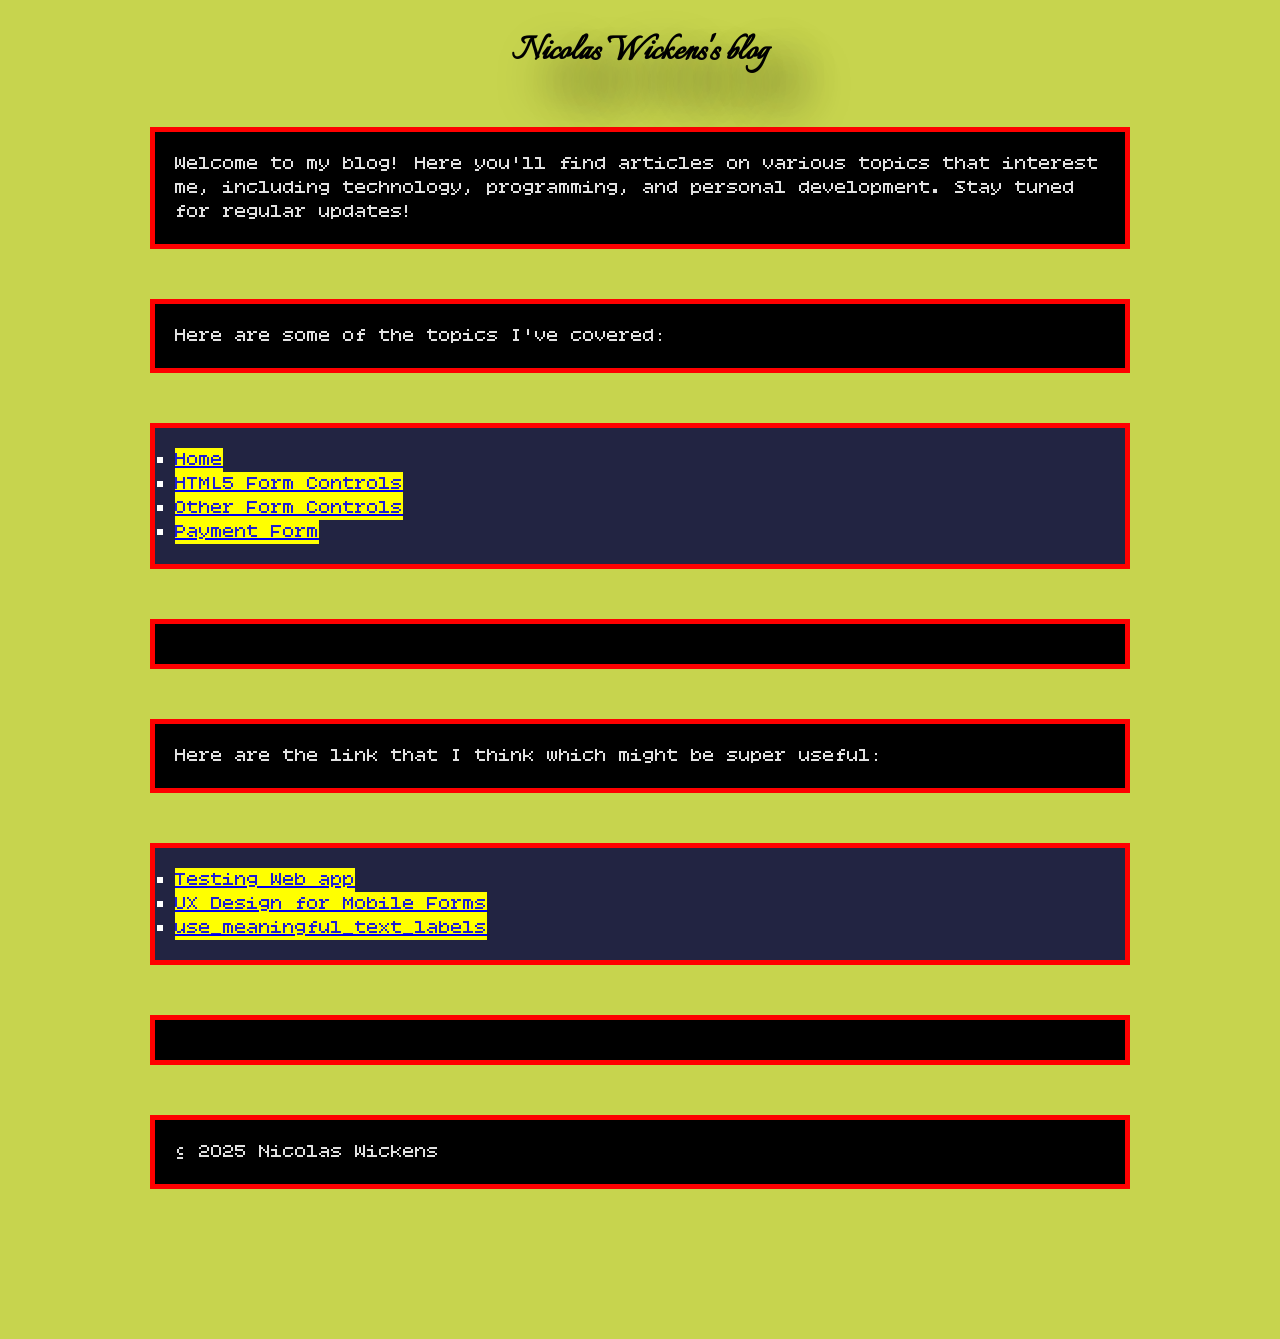
<file: index.html>
<!DOCTYPE html>
<html lang="en">
  <head>
    <meta charset="UTF-8" />
    <meta
      name="Nicolas Wickens"
      content="width=device-width, initial-scale=1.0"
    />
    <title>Nicolas Wickens's blog</title>
    <link rel="Shortcut Icon" href="picture/haed-icon.gif" type="image/gif" />
    <link rel="stylesheet" href="css/style.css" />
    <link rel="preconnect" href="https://fonts.googleapis.com" />
    <link rel="preconnect" href="https://fonts.gstatic.com" crossorigin />
    <link
      href="https://fonts.googleapis.com/css2?family=Italianno&display=swap"
      rel="stylesheet"
    />
    <link
      href="https://fonts.googleapis.com/css2?family=Bitcount+Grid+Single:wght@100..900&display=swap"
      rel="stylesheet"
    />
    <script src="script/script.js" defer></script>
  </head>
  <body>
    <h1>Nicolas Wickens's blog</h1>
    <p>
      Welcome to my blog! Here you'll find articles on various topics that
      interest me, including technology, programming, and personal development.
      Stay tuned for regular updates!
    </p>
    <p>
		Here are some of the topics I've covered:
		<ul>
		  <li><a href="index.html">Home</a></li>
		  <li>
			<a href="files/20251105/html-5-control.html">HTML5 Form Controls</a>
		  </li>
		  <li><a href="files/20251105/tempfile.html">Other Form Controls</a></li>
		  <li><a href="files/20251106/tempfile.html">Payment Form</a></li>
		</ul>
	</p>
  <p>
    Here are the link that I think which might be super useful:
    <ol>
      <li>
        <a href="https://developer.mozilla.org/en-US/docs/Learn_web_development/Extensions/Testing">Testing Web app</a>
      </li>
      <li>
        <a href="https://www.smashingmagazine.com/2018/08/ux-html5-mobile-form-part-1/">UX Design for Mobile Forms</a>
      </li>
      <li>
        <a href="https://developer.mozilla.org/en-US/docs/Learn_web_development/Core/Accessibility/HTML#use_meaningful_text_labels">use_meaningful_text_labels</a>
      </li>
    </ol>
  </p>
    <footer>
      <p>&copy; 2025 Nicolas Wickens</p>
    </footer>
  </body>
</html>
</file>
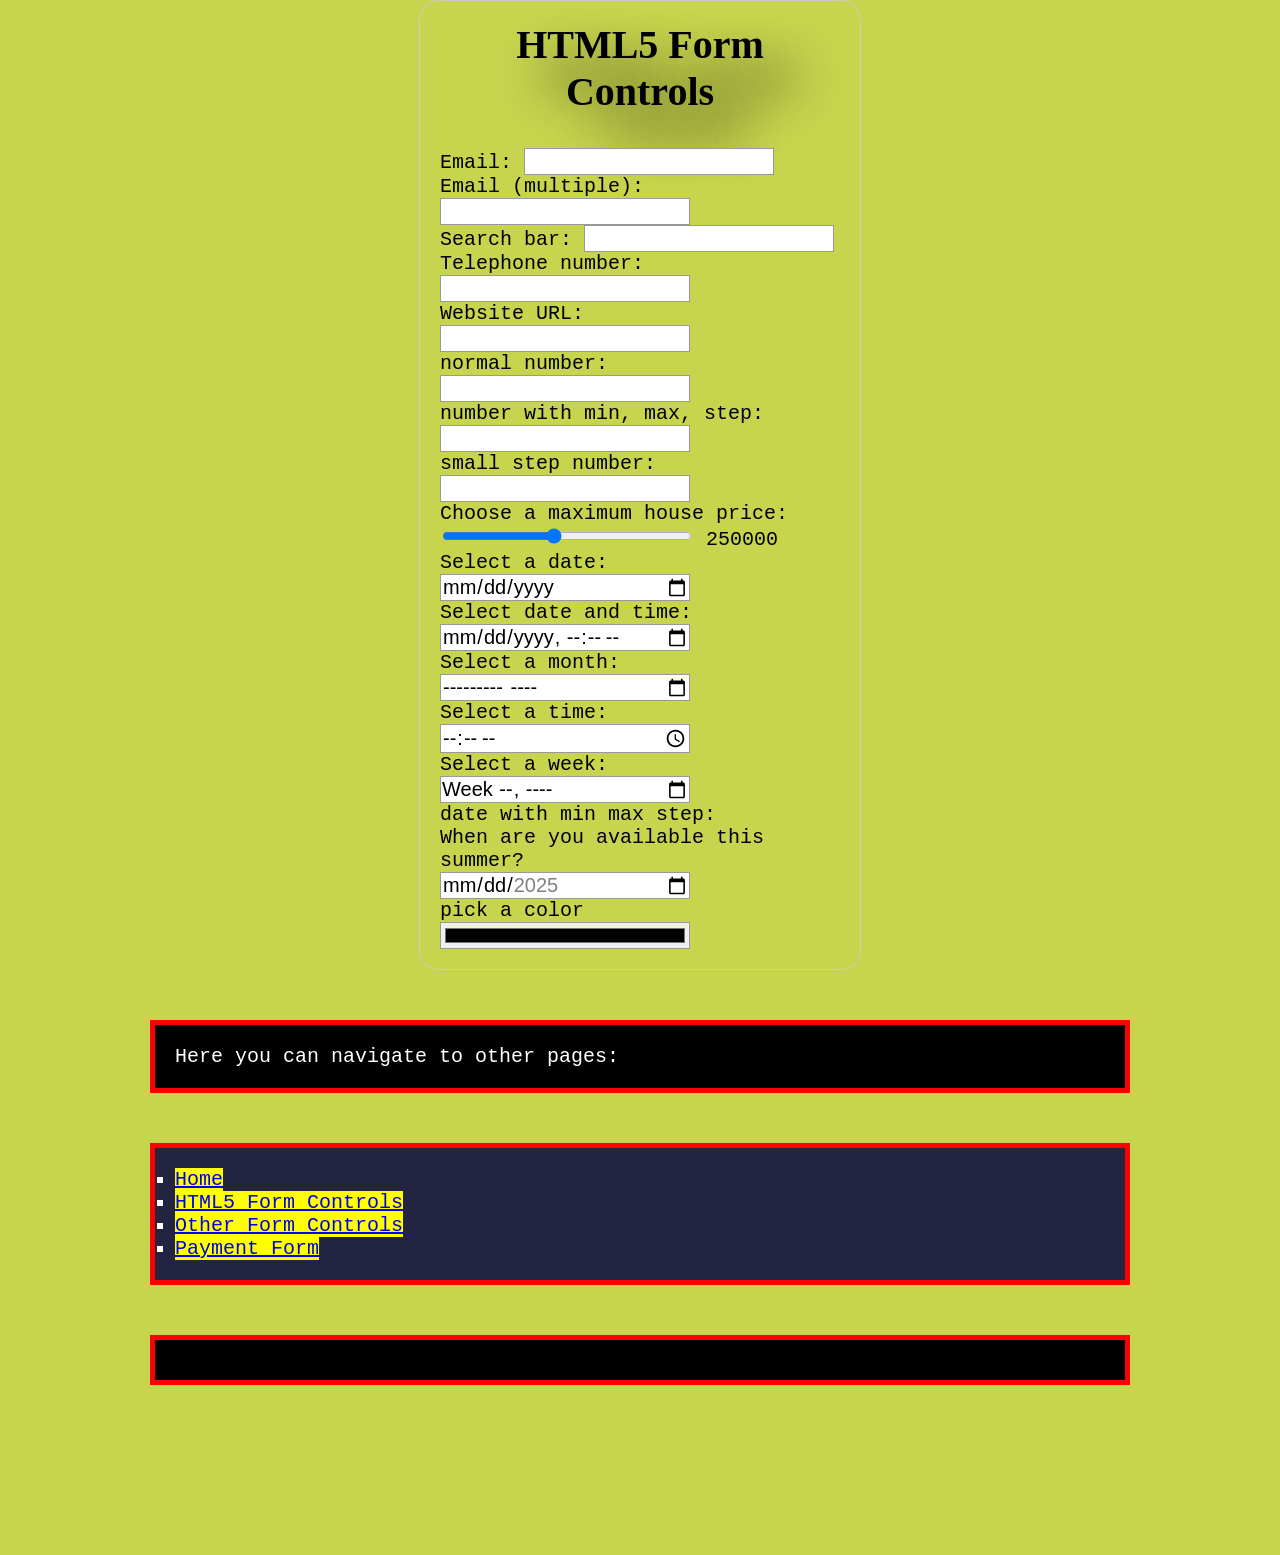
<file: files/20251105/html-5-control.html>
<!DOCTYPE html>
<html lang="en">
  <head>
    <meta charset="UTF-8" />
    <meta name="viewport" content="width=device-width, initial-scale=1.0" />
    <title>Document</title>
	<link rel="stylesheet" href="style.css" />
  <link rel="stylesheet" href="../../css/style.css" />
  </head>
  <body>
    <form action="/try something new" method="post">
      <section>
        <legend>
          <h1>HTML5 Form Controls</h1>
        </legend>
      </section>
      <section>
        <label for="email">Email:</label>
        <input type="email" id="email" name="email" />
      </section>
      <section>
        <label for="email">Email (multiple):</label>
        <input type="email" id="email" name="email" multiple />
      </section>
      <section>
        <label for="search">Search bar:</label>
        <input type="search" id="search" name="search" />
      </section>
      <section>
        <label for="tel">Telephone number:</label>
        <input type="tel" id="tel" name="tel" />
      </section>
      <section>
        <label for="url">Website URL:</label>
        <input type="url" id="url" name="url" />
      </section>
      <section>
        <label for="number">normal number:</label>
        <input type="number" id="number" name="number" />
      </section>
      <section>
        <label for="age">number with min, max, step:</label>
        <input type="number" name="age" id="age" min="1" max="10" step="2" />
      </section>
      <section>
        <label for="pennies">small step number:</label>
        <input
          type="number"
          name="change"
          id="pennies"
          min="0"
          max="1"
          step="0.01"
        />
      </section>
      <section>
        <label for="price">Choose a maximum house price: </label>
        <input
          type="range"
          name="price"
          id="price"
          min="50000"
          max="500000"
          step="1000"
          value="250000"
        />
        <output class="price-output" for="price"></output>
        <script>
          const price = document.querySelector("#price");
          const output = document.querySelector(".price-output");

          output.textContent = price.value;

          price.addEventListener("input", () => {
            output.textContent = price.value;
          });
        </script>
      </section>
      <section>
        <label for="date">Select a date:</label>
        <input type="date" name="date" id="date" />
      </section>
      <section>
        <label for="datetime">Select date and time:</label>
        <input type="datetime-local" name="datetime" id="datetime" />
      </section>
      <section>
        <label for="month">Select a month:</label>
        <input type="month" name="month" id="month" />
      </section>
      <section>
        <label for="time">Select a time:</label>
        <input type="time" name="time" id="time" />
      </section>
      <section>
        <label for="week">Select a week:</label>
        <input type="week" name="week" id="week" />
      </section>
      <section>
        <label for="myDate">date with min max step:</label>
        <label for="myDate">When are you available this summer?</label><br />
        <input
          type="date"
          name="myDate"
          min="2025-06-01"
          max="2025-08-31"
          step="7"
          id="myDate"
        />
      </section>
      <section>
        <label for="color">pick a color</label>
        <input type="color" name="color" id="color" />
      </section>
    </form>
    <p>
		Here you can navigate to other pages:
		<ul>
		  <li><a href="../../index.html">Home</a></li>
		  <li>
			<a href="html-5-control.html">HTML5 Form Controls</a>
		  </li>
		  <li><a href="Other Form Controls.html">Other Form Controls</a></li>
		  <li><a href="../20251106/Payment form.html">Payment Form</a></li>
		</ul>
	  </p>
  </body>
</html>
</file>
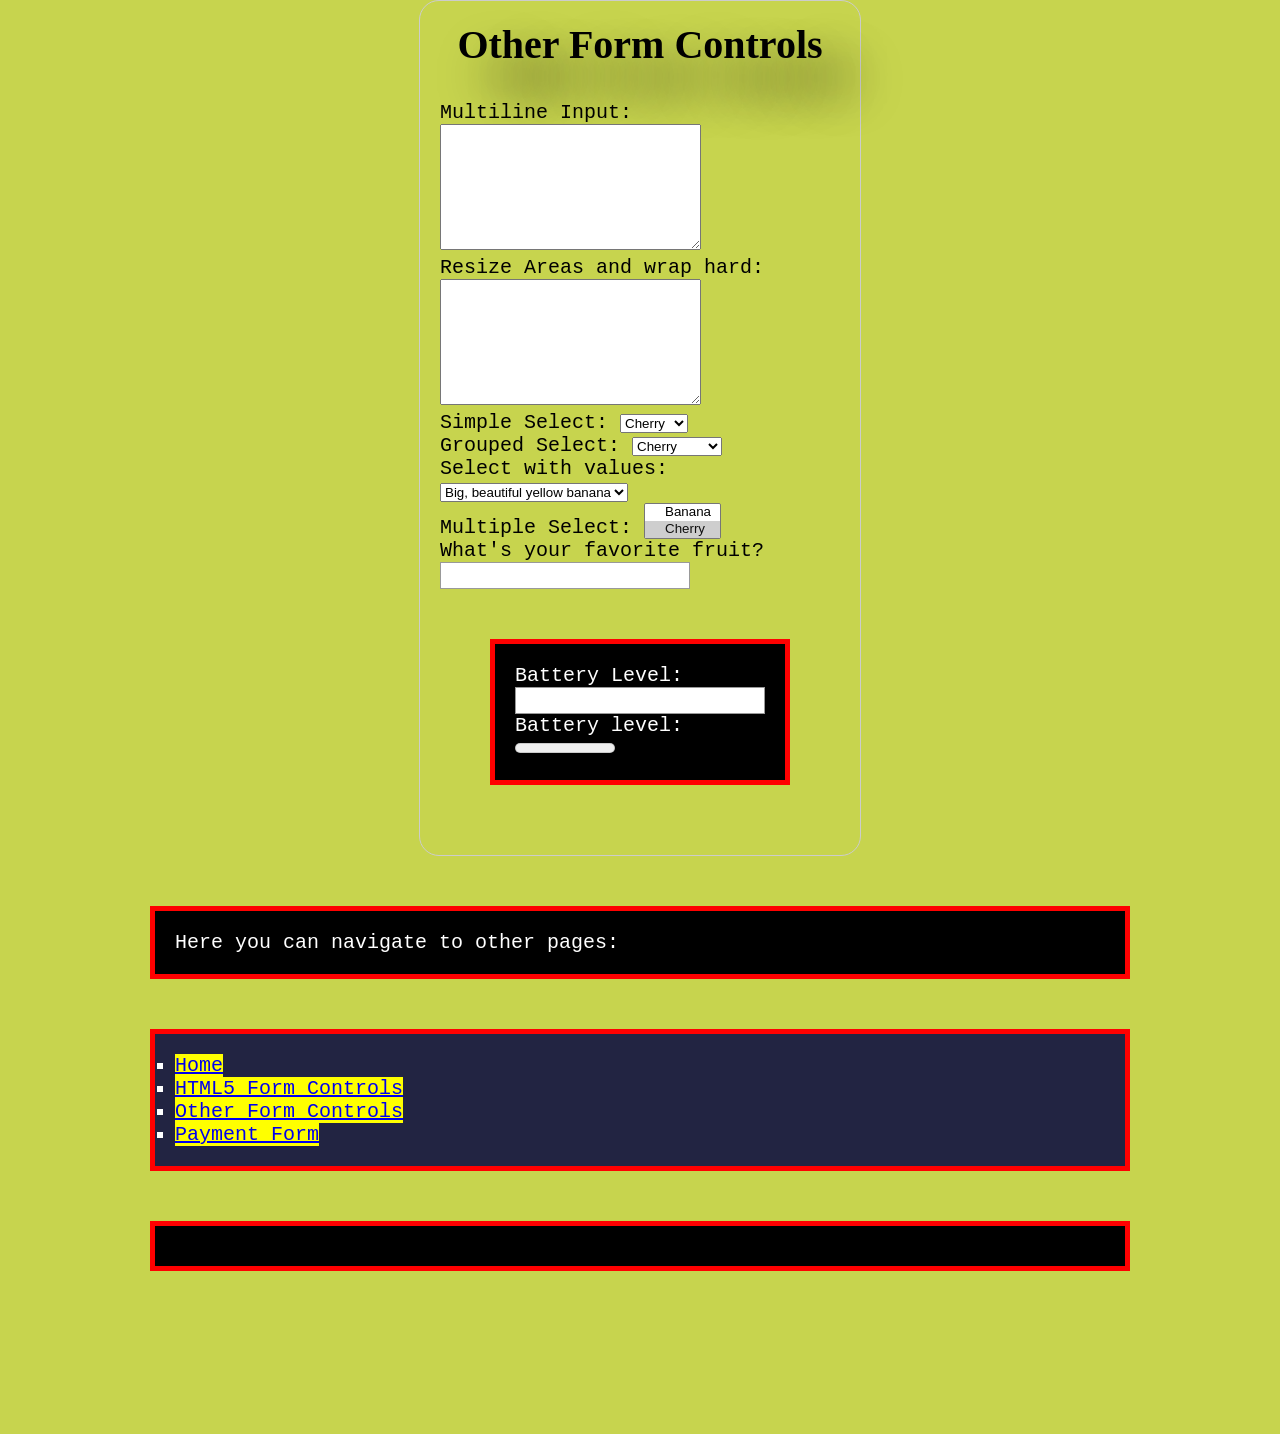
<file: files/20251105/Other Form Controls.html>
<!DOCTYPE html>
<html lang="en">
  <head>
    <meta charset="UTF-8" />
    <meta name="viewport" content="width=device-width, initial-scale=1.0" />
    <title>Document</title>
    <link rel="stylesheet" href="style.css" />
    <link rel="stylesheet" href="../../css/style.css" />
  </head>
  <body>
    <form action="/other form control" method="post">
      <section>
        <legend><h1>Other Form Controls</h1></legend>
      </section>
      <section>
        <label for="multiline input">Multiline Input:</label>
        <textarea
          wrap="soft"
          name="multiline input"
          id="multiline input"
          cols="30"
          rows="8"
        ></textarea>
      </section>
      <section>
        <label for="resize areas">Resize Areas and wrap hard:</label>
        <textarea
          wrap="hard"
          resize
          name="resize areas"
          id="resize areas"
          cols="30"
          rows="8"
        ></textarea>
      </section>
      <section>
        <label for="simple">Simple Select:</label>
        <select id="simple" name="simple">
          <option>Banana</option>
          <option selected>Cherry</option>
          <option>Lemon</option>
        </select>
      </section>
      <section>
        <label for="groups">Grouped Select:</label>
        <select id="groups" name="groups">
          <optgroup label="fruits">
            <option>Banana</option>
            <option selected>Cherry</option>
            <option>Lemon</option>
          </optgroup>
          <optgroup label="vegetables">
            <option>Carrot</option>
            <option>Eggplant</option>
            <option>Potato</option>
          </optgroup>
        </select>
      </section>
      <section>
        <label for="simple">Select with values:</label>
        <select id="simple" name="simple">
          <option value="banana">Big, beautiful yellow banana</option>
          <option value="cherry">Succulent, juicy cherry</option>
          <option value="lemon">Sharp, powerful lemon</option>
        </select>
      </section>
      <section>
        <label for="multi">Multiple Select:</label>
        <select id="multi" name="multi" multiple size="2">
          <optgroup label="fruits">
            <option>Banana</option>
            <option selected>Cherry</option>
            <option>Lemon</option>
          </optgroup>
          <optgroup label="vegetables">
            <option>Carrot</option>
            <option>Eggplant</option>
            <option>Potato</option>
          </optgroup>
        </select>
        <section>
          <label for="myFruit">What's your favorite fruit?</label>
          <input type="text" name="myFruit" id="myFruit" list="mySuggestion" />
          <datalist id="mySuggestion">
            <option>Apple</option>
            <option>Banana</option>
            <option>Blackberry</option>
            <option>Blueberry</option>
            <option>Lemon</option>
            <option>Lychee</option>
            <option>Peach</option>
            <option>Pear</option>
          </datalist>
        </section>
		<section>
			<p>
				<label for="battery">Battery Level:</label>
				<input type="number" name="battery" id="battery" min="0" max="100" />
				Battery level: <meter min="0" max="100" low="25" high="75" optimum="100" value="battery"></meter>
			</p>
		</section>
      </section>
    </form>
	<p>
		Here you can navigate to other pages:
		<ul>
		  <li><a href="../../index.html">Home</a></li>
		  <li>
			<a href="html-5-control.html">HTML5 Form Controls</a>
		  </li>
		  <li><a href="Other Form Controls.html">Other Form Controls</a></li>
		  <li><a href="../20251106/Payment form.html">Payment Form</a></li>
		</ul>
	</p>
  </body>
</html>
</file>
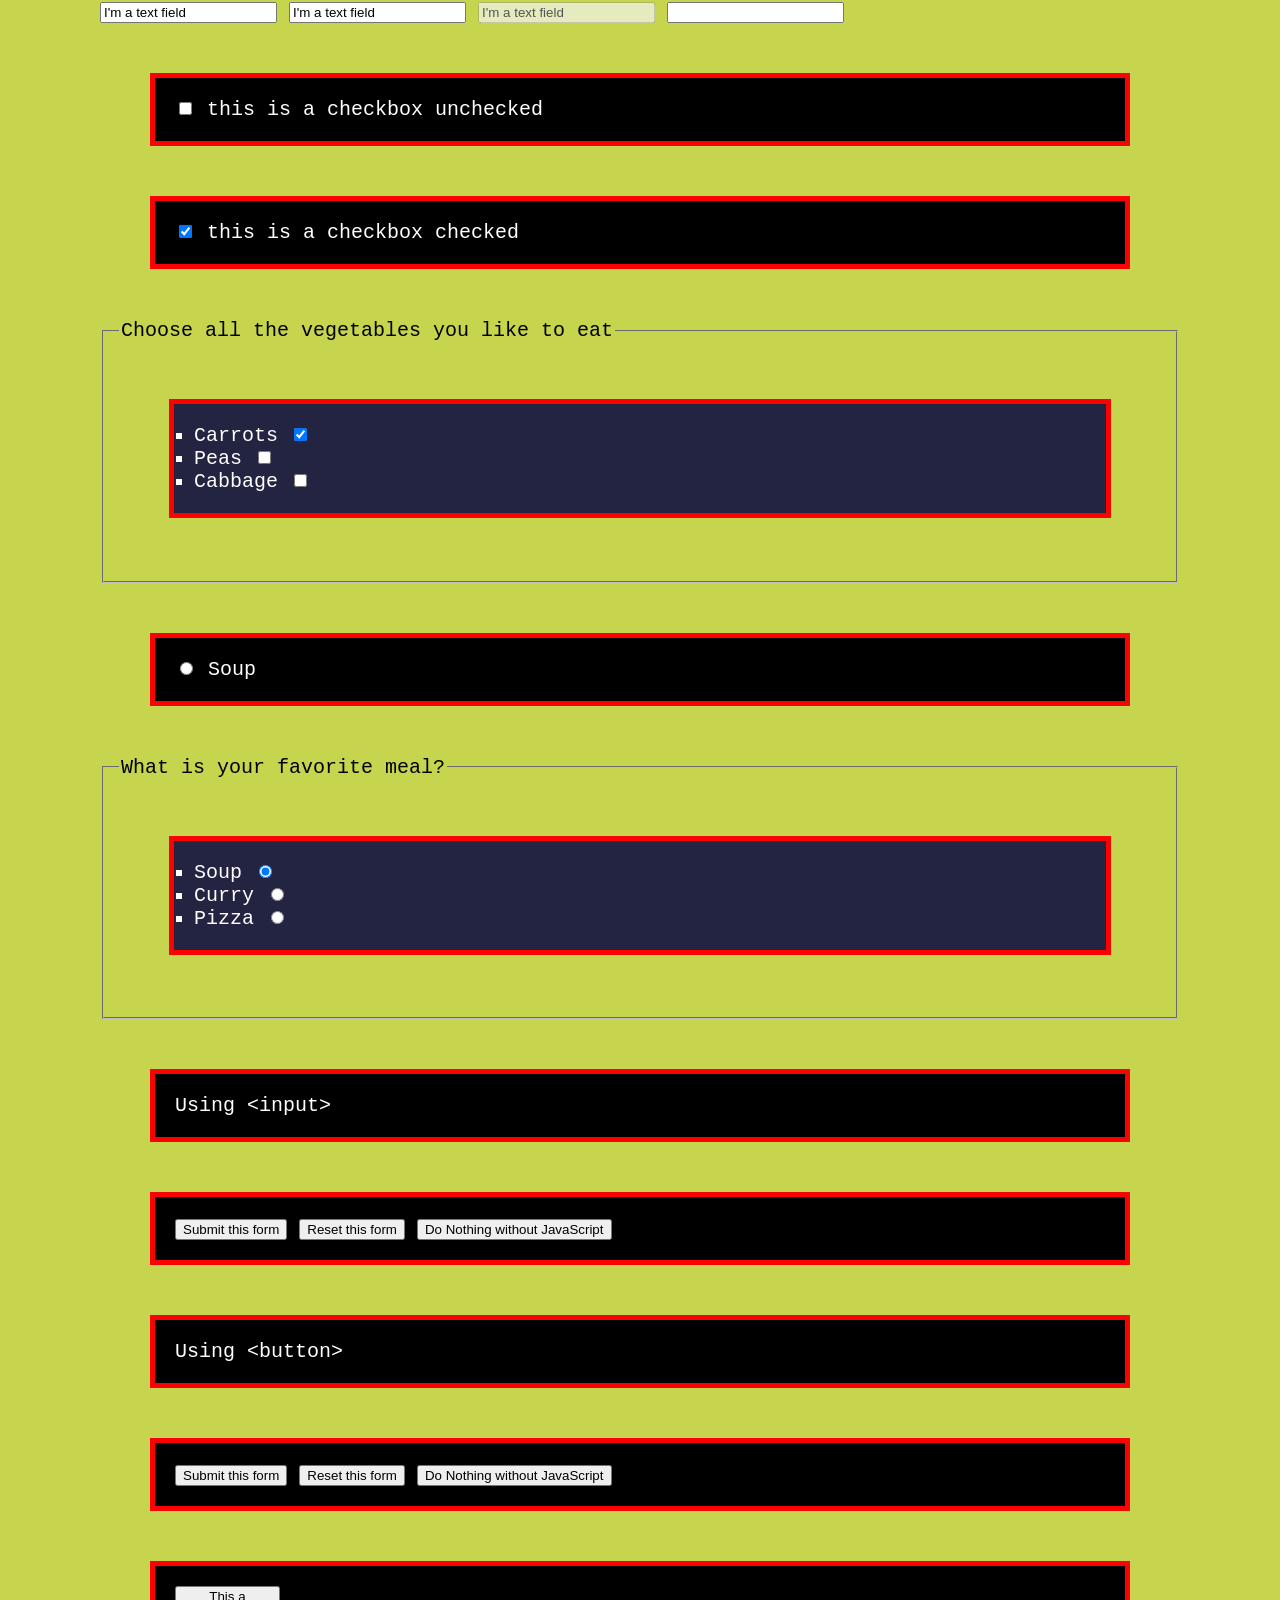
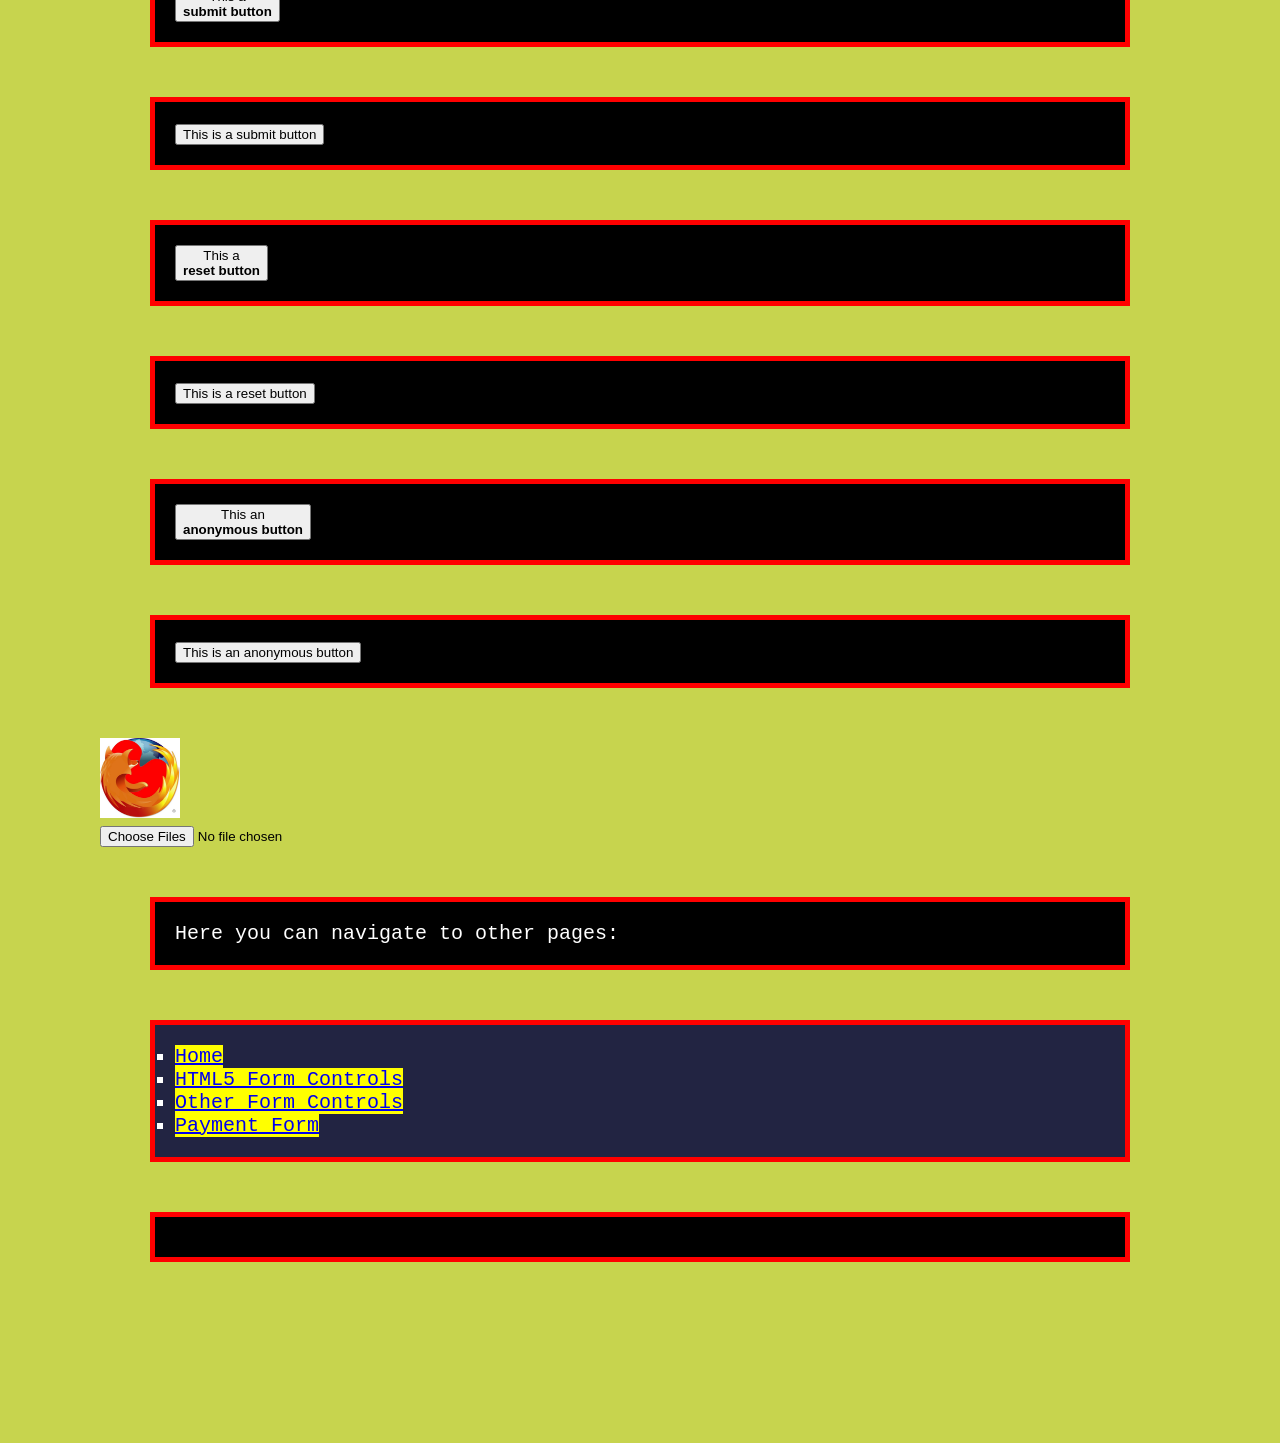
<file: files/20251106/Basic-native-form-controls.html>
<!DOCTYPE html>
<html lang="en">
  <head>
    <meta charset="UTF-8" />
    <meta name="viewport" content="width=device-width, initial-scale=1.0" />
    <title>Document</title>
    <link rel="stylesheet" href="../../css/style.css" />
  </head>
  <body>
    <form action="/test-your-skills-basic-controls" method="post">
      <section>
        <input
          type="text"
          id="comment"
          name="comment"
          value="I'm a text field"
        />
        <input
          type="text"
          id="comment2"
          name="comment"
          focus
          value="I'm a text field"
        />
        <input
          type="text"
          id="comment3"
          name="comment"
          disabled
          value="I'm a text field"
        />
        <input type="password" id="pwd" name="pwd" />
        <input
          type="hidden"
          id="timestamp"
          name="timestamp"
          value="1286705410"
        />
        <p>
          <input
            type="checkbox"
            id="questionOne"
            name="subscribe"
            value="yes"
            unchecked
          />
          <label for="questionOne">this is a checkbox unchecked</label>
        </p>
        <p>
          <input
            type="checkbox"
            id="questionTwo"
            name="subscribe"
            value="yes"
            checked
          />
          <label for="questionTwo">this is a checkbox checked</label>
        </p>
      </section>
      <fieldset>
        <legend>Choose all the vegetables you like to eat</legend>
        <ul>
          <li>
            <label for="carrots">Carrots</label>
            <input
              type="checkbox"
              id="carrots"
              name="vegetable"
              value="carrots"
              checked
            />
          </li>
          <li>
            <label for="peas">Peas</label>
            <input type="checkbox" id="peas" name="vegetable" value="peas" />
          </li>
          <li>
            <label for="cabbage">Cabbage</label>
            <input
              type="checkbox"
              id="cabbage"
              name="vegetable"
              value="cabbage"
            />
          </li>
        </ul>
      </fieldset>
      <section>
        <p>
          <input type="radio" id="soup" name="meal" value="soup" checked />
          <label for="soup">Soup</label>
        </p>
      </section>
      <fieldset>
        <legend>What is your favorite meal?</legend>
        <ul>
          <li>
            <label for="soup">Soup</label>
            <input type="radio" id="soup" name="meal" value="soup" checked />
          </li>
          <li>
            <label for="curry">Curry</label>
            <input type="radio" id="curry" name="meal" value="curry" />
          </li>
          <li>
            <label for="pizza">Pizza</label>
            <input type="radio" id="pizza" name="meal" value="pizza" />
          </li>
        </ul>
      </fieldset>
      <section>
        <p>Using &lt;input></p>
        <p>
          <input type="submit" value="Submit this form" />
          <input type="reset" value="Reset this form" />
          <input type="button" value="Do Nothing without JavaScript" />
        </p>
        <p>Using &lt;button></p>
        <p>
          <button type="submit">Submit this form</button>
          <button type="reset">Reset this form</button>
          <button type="button">Do Nothing without JavaScript</button>
        </p>
      </section>
      <section>
        <p>
          <button type="submit">
            This a <br /><strong>submit button</strong>
          </button>
        </p>
        <p>
          <input type="submit" value="This is a submit button" />
        </p>
        <p>
          <button type="reset">
            This a <br /><strong>reset button</strong>
          </button>
        </p>
        <p>
          <input type="reset" value="This is a reset button" />
        </p>
        <p>
          <button type="button">
            This an <br /><strong>anonymous button</strong>
          </button>
        </p>
        <p>
          <input type="button" value="This is an anonymous button" />
        </p>
      </section>
	  <section>
		<input type="image" alt="Click me!" src="my-img.jpg" width="80" height="80" />
	  </section>
	  <section>
		<input type="file" name="file" id="file" accept="image/*" multiple />
	  </section>
    </form>
    <p>
		Here you can navigate to other pages:
		<ul>
		  <li><a href="../../index.html">Home</a></li>
		  <li>
			<a href="html-5-control.html">HTML5 Form Controls</a>
		  </li>
		  <li><a href="Other Form Controls.html">Other Form Controls</a></li>
		  <li><a href="Payment form.html">Payment Form</a></li>
		</ul>
	  </p>
  </body>
</html>
</file>
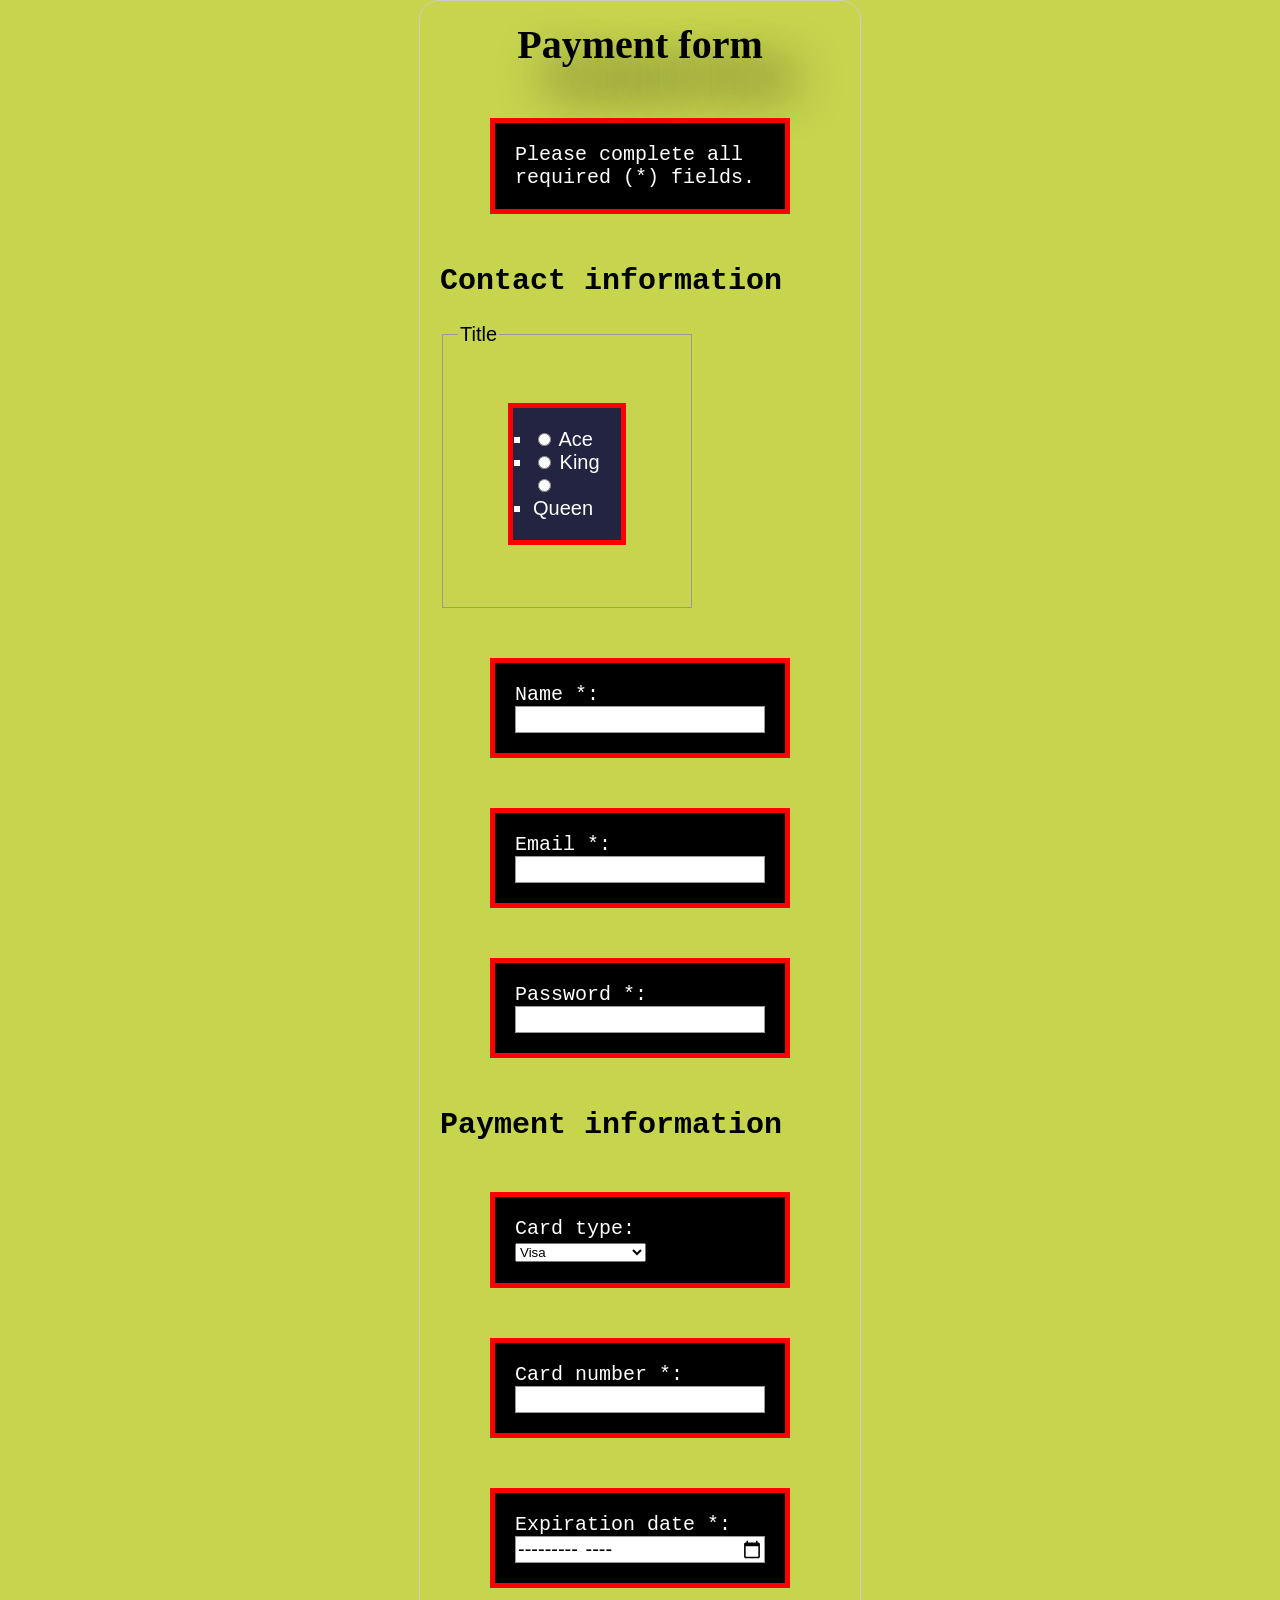
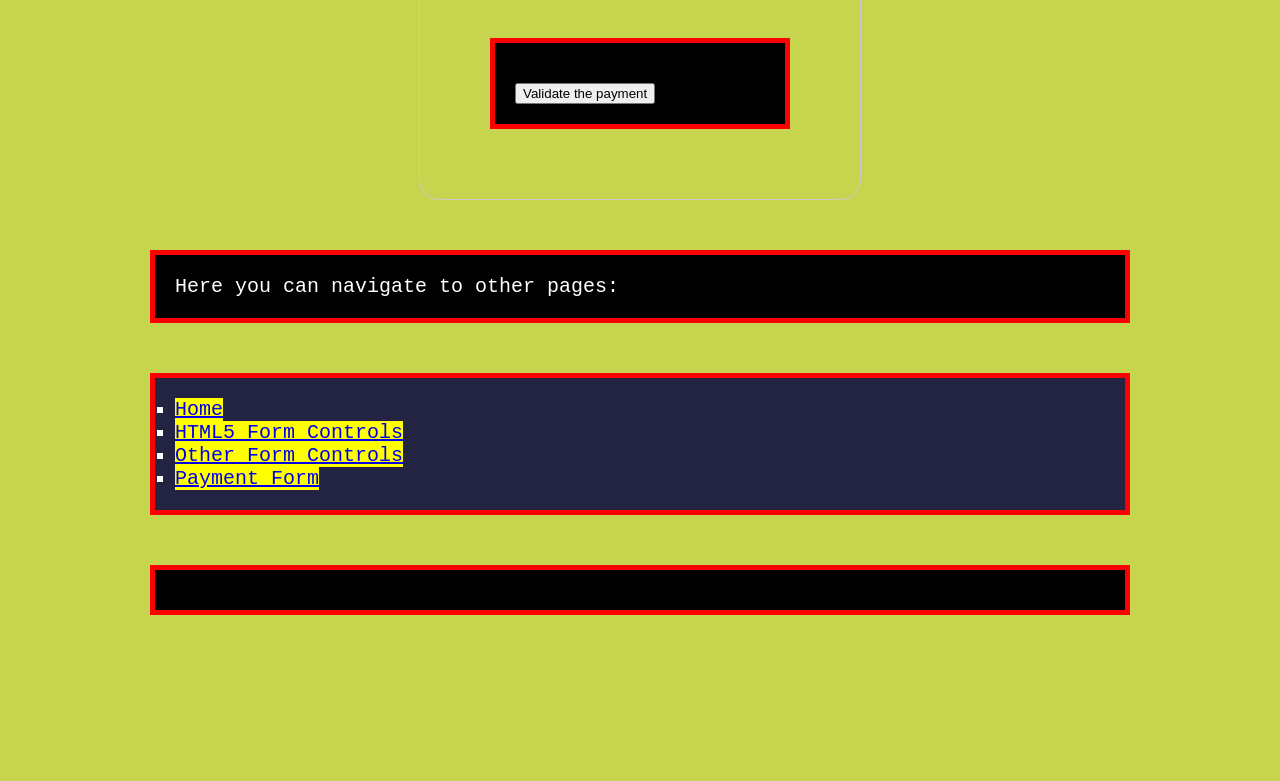
<file: files/20251106/Payment form.html>
<!DOCTYPE html>
<html lang="en">
  <head>
    <meta charset="UTF-8" />
    <meta name="viewport" content="width=device-width, initial-scale=1.0" />
    <title>Document</title>
	<link rel="stylesheet" href="style.css" />
  <link rel="stylesheet" href="../../css/style.css" />
  </head>
  <body>
    <form action="/submit-payment" method="post">
      <h1>Payment form</h1>
      <p>Please complete all required (*) fields.</p>
      <section>
        <h2>Contact information</h2>
        <fieldset>
          <legend>Title</legend>
          <ul>
            <li>
              <label for="title_1">
                <input type="radio" id="title_1" name="title" value="A" />
                Ace
              </label>
            </li>
            <li>
              <label for="title_2">
                <input type="radio" id="title_2" name="title" value="K" />
                King
              </label>
            </li>
            <li>
              <label for="title_3">
                <input type="radio" id="title_3" name="title" value="Q" />
                Queen
              </label>
            </li>
          </ul>
        </fieldset>
        <p>
          <label for="name">Name *:</label>
          <input type="text" id="name" name="username" required />
        </p>
        <p>
          <label for="mail">Email *:</label>
          <input type="email" id="mail" name="user-mail" required />
        </p>
        <p>
          <label for="pwd">Password *:</label>
          <input type="password" id="pwd" name="password" required />
        </p>
      </section>
      <section>
        <h2>Payment information</h2>
        <p>
          <label for="card">
            <span>Card type:</span>
          </label>
          <select id="card" name="user-card">
            <option value="visa">Visa</option>
            <option value="mc">Mastercard</option>
            <option value="amex">American Express</option>
          </select>
        </p>
        <p>
          <label for="number">Card number *:</label>
          <input type="tel" id="number" name="card-number" required />
        </p>
        <p>
          <label for="expiration">Expiration date *:</label>
          <input
            type="month"
            id="expiration"
            name="expiration"
            required
            placeholder="MM/YY"
            pattern="^(0[1-9]|1[0-2])\/([0-9]{2})$"
          />
        </p>
      </section>
      <section>
        <p>
          <button type="submit">Validate the payment</button>
        </p>
      </section>
    </form>
    <p>
		Here you can navigate to other pages:
		<ul>
		  <li><a href="../../index.html">Home</a></li>
		  <li>
			<a href="../20251105/html-5-control.html">HTML5 Form Controls</a>
		  </li>
		  <li><a href="../20251105/Other Form Controls.html">Other Form Controls</a></li>
		  <li><a href="Payment form.html">Payment Form</a></li>
		</ul>
	  </p>
  </body>
</html>
</file>
<file: css/style.css>
html {
	font-family: 'Bitcount Grid Single', monospace;
	font-size: 20px;
	margin: 0;
}

body {
	margin: 0;
	padding: 0 100px 100px 100px;
	background-color: #c7d44e;
}

h1 {
	font-size: 40px;
	font-family: 'Italianno', cursive;
	text-align: center;
	text-shadow: 30px 30px 50px black;
}

a {
	background-color: yellow;
	text-shadow: 3 3 10px rgb(255, 0, 0);
}

p {
	font-size: 20px;
	margin: 50px;
	padding: 20px;
	color: white;
	background-color: #000000;
	border: 5px solid rgb(255, 0, 0);
}

dl {
	margin: 50px;
	padding: 20px;
	background-color: #1eff00;
	border: 5px solid black;
	background-image: url("../images/firefox-icon.jpg");
}

dd {
	font-size: 50px;
	margin: 20px;
}

dt {
	font-size: 70px;
	font-weight: bold;
}

ul {
	list-style-type: square;
	font-size: 20px;
	margin: 50px;
	padding: 20px;
	color: white;
	background-color: #222442;
	border: 5px solid rgb(255, 0, 0);
}

ol {
list-style-type: square;
	font-size: 20px;
	margin: 50px;
	padding: 20px;
	color: white;
	background-color: #222442;
	border: 5px solid rgb(255, 0, 0);
}
</file>
<file: files/20251105/style.css>
h1 {
  margin-top: 0;
}

ul {
  margin: 0;
  padding: 0;
  list-style: none;
}

form {
  margin: 0 auto;
  width: 400px;
  padding: 1em;
  border: 1px solid #cccccc;
  border-radius: 1em;
}

label span {
  display: inline-block;
  text-align: right;
}

input,
fieldset {
  font: 1em sans-serif;
  width: 250px;
  box-sizing: border-box;
  border: 1px solid #999999;
}

input[type="checkbox"],
input[type="radio"] {
  width: auto;
  border: none;
}

input:focus {
  background-color: yellow;
}

button {
  margin-top: 20px;
}

label {
  display: inline-block;
}

p label {
  width: 100%;
}
</file>
<file: files/20251106/style.css>
h1 {
  margin-top: 0;
}

ul {
  margin: 0;
  padding: 0;
  list-style: none;
}

form {
  margin: 0 auto;
  width: 400px;
  padding: 1em;
  border: 1px solid #cccccc;
  border-radius: 1em;
}

label span {
  display: inline-block;
  text-align: right;
}

input,
fieldset {
  font: 1em sans-serif;
  width: 250px;
  box-sizing: border-box;
  border: 1px solid #999999;
}

input[type="checkbox"],
input[type="radio"] {
  width: auto;
  border: none;
}

input:focus {
  background-color: yellow;
}

button {
  margin-top: 20px;
}

label {
  display: inline-block;
}

p label {
  width: 100%;
}
</file>
